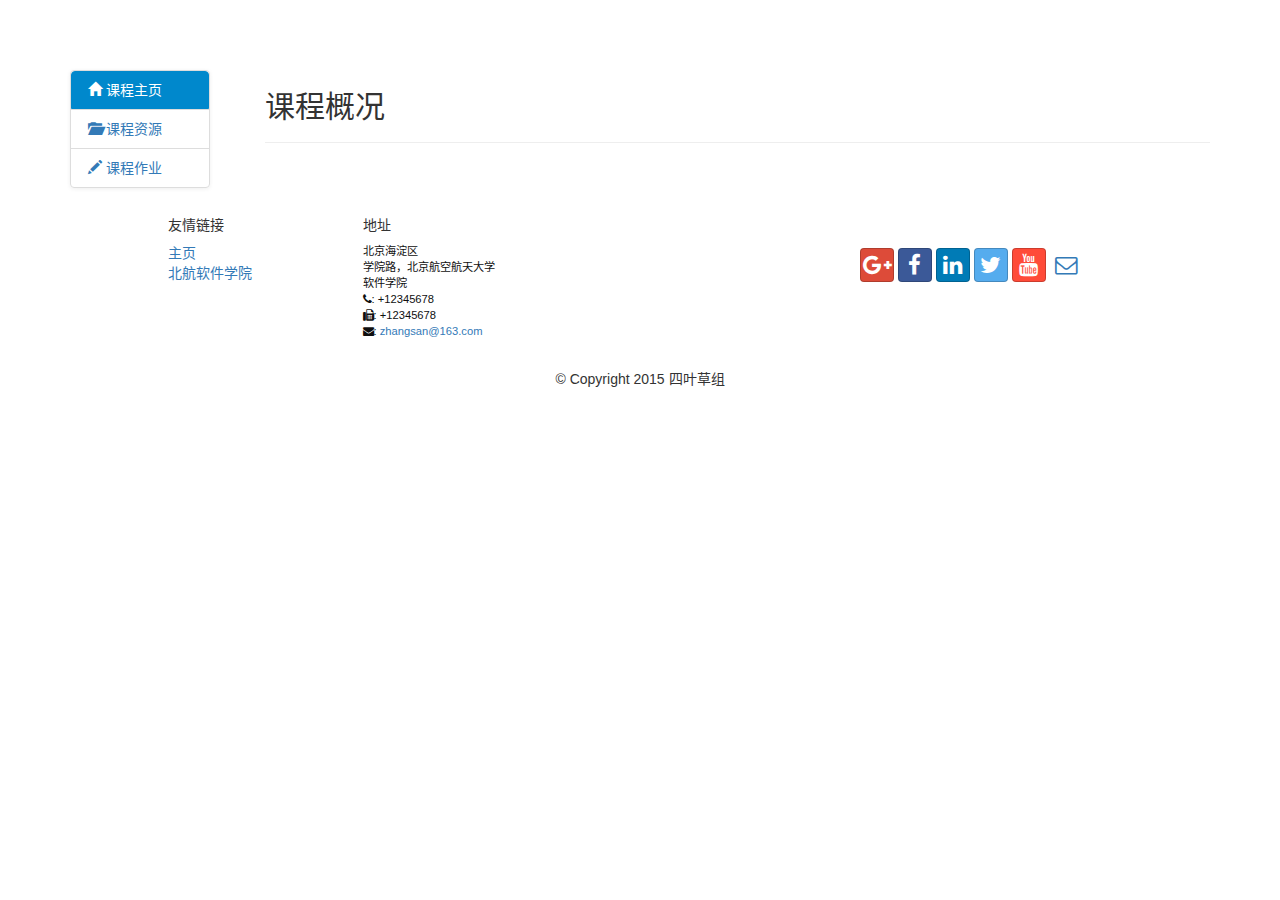
<file: index.html>
<!DOCTYPE html>
<html lang="zh-CN">

<head>
  <meta charset="utf-8">
  <meta http-equiv="X-UA-Compatible" content="IE=edge">
  <meta name="viewport" content="width=device-width, initial-scale=1">
  <title>课程中心</title>
  <link rel="stylesheet" href="css/bootstrap.min.css">
  <link rel="stylesheet" href="css/bootstrap-theme.min.css">
  <link rel="stylesheet" href="css/mystyles.css">
  <link rel="stylesheet" href="css/font-awesome.min.css">
  <link rel="stylesheet" href="css/bootstrap-social.css">
</head>

<body data-spy="scroll" data-target="#myScrollspy">
    <!--TODO<nav class="navbar navbar-inverse navbar-fixed-top" role="navigation">
    <div class="container">
      <div class="navbar-header">
        <button type="button" class="navbar-toggle collapsed" data-toggle="collapse" data-target="#navbar" aria-expanded="false" aria-controls="navbar">
          <span class="sr-only">Toggle navigation</span>
          <span class="icon-bar"></span>
          <span class="icon-bar"></span>
          <span class="icon-bar"></span>
        </button>
        TODO<a class="navbar-brand" href="index.html"><img src="img/logo.png" height="30" width="41"></a>
      </div>
      <div id="navbar" class="navbar-collapse collapse">
        <ul class="nav navbar-nav">
          <li class="active"><a href="index.html"><span class="glyphicon glyphicon-home" aria-hidden="true"></span> Home</a></li>
          <li><a href="aboutus.html"><span class="glyphicon glyphicon-info-sign" aria-hidden="true"></span> About</a></li>
          <li class="dropdown">
            <a href="#" class="dropdown-toggle" data-toggle="dropdown" role="button" aria-haspopup="true", aria-expanded="false"><span class="glyphicon glyphicon-list-alt" aria-hidden="true"></span>
              Menu <span class="caret"></span>
            </a>
            <ul class="dropdown-menu">
              <li><a href="#">Appetizers</a></li>
              <li><a href="#">Main Courses</a></li>
              <li><a href="#">Desserts</a></li>
              <li><a href="#">Drinks</a></li>
              <li role="seperator" class="divider"></li>
              <li class="dropdown-header">Specials</li>
              <li><a href="#">Lunch Buffet</a></li>
              <li><a href="#">Weekend Brunch</a></li>
            </ul>
          </li>
          <li><a href="contactus.html"><i class="fa fa-envelope-o"></i> Contact</a></li>
        </ul>
        <form class="navbar-form navbar-right" role="form">
          <div class="form-group">
            <input type="text" class="form-control" placeholder="Email">
          </div>
          <div class="form-group">
            <input type="text" class="form-control" placeholder="Password">
          </div>
          <div class="checkbox">
            <label style="color:#FFFFFF"><input type="checkbox" name"remeber_me"> Remember me</label>
          </div>
          <button type="submit" class="btn btn-info">Sign in</button>
        </form>
      </div>
    </div>
  </nav>-->
<div class="container">
     <div class="row">
            <div class="col-xs-2" id="myScrollspy">
                <ul class="nav nav-tabs nav-stacked" id="sideNav">
                    <li class="active"><a href="#"><span class="glyphicon glyphicon-home"
                         aria-hidden="true"></span> 课程主页</a></li>
                    <li><a href="courseResource.html"><span class="glyphicon glyphicon-folder-open"
                         aria-hidden="true"></span> 课程资源</a></li>
                    <li><a href="courseHomework.html"><span class="glyphicon glyphicon-pencil"
                         aria-hidden="true"></span> 课程作业</a></li>
                    
                </ul>
            </div>
            <div class="col-xs-10">
             <div class="container-header page-header">
                    <h2>课程概况</h2>
            </div> 
         </div>
    </div>
</div>
    
    <footer class="row-footer">
        <div class="container">
            <div class="row">             
                <div class="col-xs-5 col-xs-offset-1 col-sm-2 col-sm-offset-1">
                    <h5>友情链接</h5>
                    <ul class="list-unstyled">
                        <li><a href="#">主页</a></li>
                        <li><a href="http://balance.beihangsoft.cn/BuaaPublic/html/index.html">北航软件学院</a></li>
                    </ul>
                </div>
                <div class="col-xs-6 col-sm-5">
                    <h5>地址</h5>
                    <address>
		              北京海淀区<br>
		              学院路，北京航空航天大学<br>
		              软件学院<br>
		              <i class="fa fa-phone"></i>: +12345678<br>
		              <i class="fa fa-fax"></i>: +12345678<br>
		              <i class="fa fa-envelope"></i>: 
                        <a href="mailto:zhangsan@163.com">zhangsan@163.com</a>
		           </address>
                </div>
                <div class="col-xs-12 col-sm-4">
                    <div class="nav navbar-nav" style="padding: 40px 10px;">
                        <a class="btn btn-social-icon btn-google-plus" href="http://google.com/+"><i class="fa fa-google-plus"></i></a>
                        <a class="btn btn-social-icon btn-facebook" href="http://www.facebook.com/profile.php?id="><i class="fa fa-facebook"></i></a>
                        <a class="btn btn-social-icon btn-linkedin" href="http://www.linkedin.com/in/"><i class="fa fa-linkedin"></i></a>
                        <a class="btn btn-social-icon btn-twitter" href="http://twitter.com/"><i class="fa fa-twitter"></i></a>
                        <a class="btn btn-social-icon btn-youtube" href="http://youtube.com/"><i class="fa fa-youtube"></i></a>
                        <a class="btn btn-social-icon" href="mailto:"><i class="fa fa-envelope-o"></i></a>
                    </div>
                </div>
                <div class="col-xs-12">
                    <p style="padding:10px;"></p>
                    <p align=center>© Copyright 2015 四叶草组</p>
                </div>
            </div>
        </div>
    </footer>
    
</body>

    
</html>
</file>
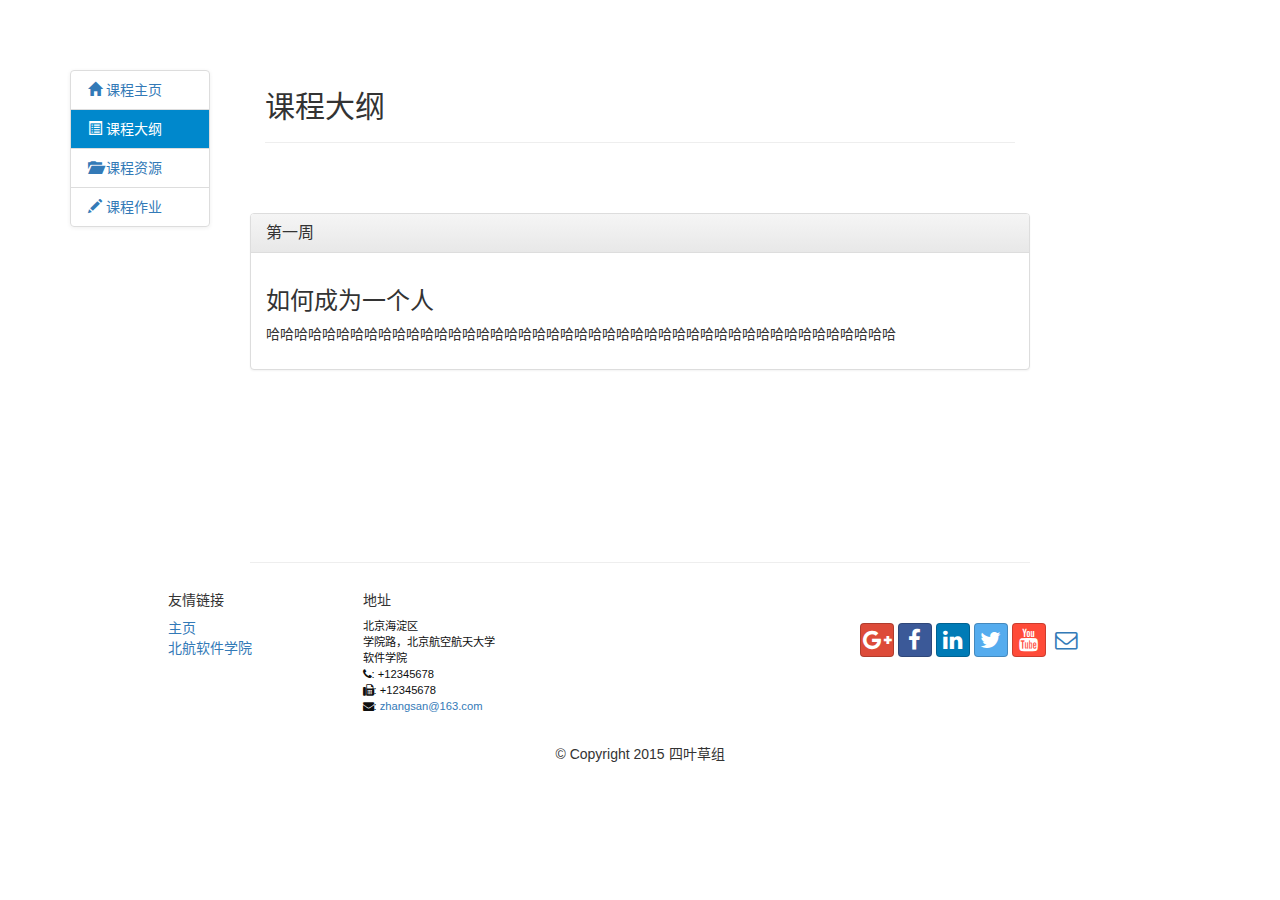
<file: courseOutline.html>
<!DOCTYPE html>
<html lang="zh-CN">

<head>
  <meta charset="utf-8">
  <meta http-equiv="X-UA-Compatible" content="IE=edge">
  <meta name="viewport" content="width=device-width, initial-scale=1">
  <title>课程中心</title>
  <link rel="stylesheet" href="css/bootstrap.min.css">
  <link rel="stylesheet" href="css/bootstrap-theme.min.css">
  <link rel="stylesheet" href="css/mystyles.css">
  <link rel="stylesheet" href="css/font-awesome.min.css">
  <link rel="stylesheet" href="css/bootstrap-social.css">
  <!--[if lt IE 9]>
    <script src="https://oss.maxcdn.com/html5shiv/3.7.2/html5shiv.min.js"></script>
    <script src="https://oss.maxcdn.com/respond/1.4.2/respond.min.js"></script>
  <![endif]-->
</head>

<body data-spy="scroll" data-target="#myScrollspy">
    <!--TODO<nav class="navbar navbar-inverse navbar-fixed-top" role="navigation">
    <div class="container">
      <div class="navbar-header">
        <button type="button" class="navbar-toggle collapsed" data-toggle="collapse" data-target="#navbar" aria-expanded="false" aria-controls="navbar">
          <span class="sr-only">Toggle navigation</span>
          <span class="icon-bar"></span>
          <span class="icon-bar"></span>
          <span class="icon-bar"></span>
        </button>
        TODO<a class="navbar-brand" href="index.html"><img src="img/logo.png" height="30" width="41"></a>
      </div>
      <div id="navbar" class="navbar-collapse collapse">
        <ul class="nav navbar-nav">
          <li class="active"><a href="index.html"><span class="glyphicon glyphicon-home" aria-hidden="true"></span> Home</a></li>
          <li><a href="aboutus.html"><span class="glyphicon glyphicon-info-sign" aria-hidden="true"></span> About</a></li>
          <li class="dropdown">
            <a href="#" class="dropdown-toggle" data-toggle="dropdown" role="button" aria-haspopup="true", aria-expanded="false"><span class="glyphicon glyphicon-list-alt" aria-hidden="true"></span>
              Menu <span class="caret"></span>
            </a>
            <ul class="dropdown-menu">
              <li><a href="#">Appetizers</a></li>
              <li><a href="#">Main Courses</a></li>
              <li><a href="#">Desserts</a></li>
              <li><a href="#">Drinks</a></li>
              <li role="seperator" class="divider"></li>
              <li class="dropdown-header">Specials</li>
              <li><a href="#">Lunch Buffet</a></li>
              <li><a href="#">Weekend Brunch</a></li>
            </ul>
          </li>
          <li><a href="contactus.html"><i class="fa fa-envelope-o"></i> Contact</a></li>
        </ul>
        <form class="navbar-form navbar-right" role="form">
          <div class="form-group">
            <input type="text" class="form-control" placeholder="Email">
          </div>
          <div class="form-group">
            <input type="text" class="form-control" placeholder="Password">
          </div>
          <div class="checkbox">
            <label style="color:#FFFFFF"><input type="checkbox" name"remeber_me"> Remember me</label>
          </div>
          <button type="submit" class="btn btn-info">Sign in</button>
        </form>
      </div>
    </div>
  </nav>-->
<div class="container">
     <div class="row">
            <div class="col-xs-2" id="myScrollspy">
                <ul class="nav nav-tabs nav-stacked" id="sideNav">
                    <li><a href="#"><span class="glyphicon glyphicon-home"
                         aria-hidden="true"></span> 课程主页</a></li>
                    <li  class="active"><a href="courseOutline.html"><span class="glyphicon glyphicon-list-alt"
                         aria-hidden="true"></span> 课程大纲</a></li>
                    <li><a href="courseResource.html"><span class="glyphicon glyphicon-folder-open"
                         aria-hidden="true"></span> 课程资源</a></li>
                    <li><a href="courseHomework.html"><span class="glyphicon glyphicon-pencil"
                         aria-hidden="true"></span> 课程作业</a></li>
                    
                </ul>
            </div>
            <div class="col-lg-8">
             <div class="container-header page-header">
                    <h2>课程大纲</h2>
            </div> 
            <div class = "row">
                <div class = "row-content">
                    <div class = "panel panel-default">
                        <div class="panel-heading">
                            <h3 class="panel-title">第一周</h3>
                        </div>
                        <div class="panel-body">
                        <h3> 如何成为一个人</h3>
                            <p> 哈哈哈哈哈哈哈哈哈哈哈哈哈哈哈哈哈哈哈哈哈哈哈哈哈哈哈哈哈哈哈哈哈哈哈哈哈哈哈哈哈哈哈哈哈</p>
                        </div>
                    </div>
                </div>
                </div>

         </div>
         <div class= "col-lg-2">
            <!--注册按钮-->
         </div>
    </div>
</div>
    
    <footer class="row-footer">
        <div class="container">
            <div class="row">             
                <div class="col-xs-5 col-xs-offset-1 col-sm-2 col-sm-offset-1">
                    <h5>友情链接</h5>
                    <ul class="list-unstyled">
                        <li><a href="#">主页</a></li>
                        <li><a href="http://balance.beihangsoft.cn/BuaaPublic/html/index.html">北航软件学院</a></li>
                    </ul>
                </div>
                <div class="col-xs-6 col-sm-5">
                    <h5>地址</h5>
                    <address>
		              北京海淀区<br>
		              学院路，北京航空航天大学<br>
		              软件学院<br>
		              <i class="fa fa-phone"></i>: +12345678<br>
		              <i class="fa fa-fax"></i>: +12345678<br>
		              <i class="fa fa-envelope"></i>: 
                        <a href="mailto:zhangsan@163.com">zhangsan@163.com</a>
		           </address>
                </div>
                <div class="col-xs-12 col-sm-4">
                    <div class="nav navbar-nav" style="padding: 40px 10px;">
                        <a class="btn btn-social-icon btn-google-plus" href="http://google.com/+"><i class="fa fa-google-plus"></i></a>
                        <a class="btn btn-social-icon btn-facebook" href="http://www.facebook.com/profile.php?id="><i class="fa fa-facebook"></i></a>
                        <a class="btn btn-social-icon btn-linkedin" href="http://www.linkedin.com/in/"><i class="fa fa-linkedin"></i></a>
                        <a class="btn btn-social-icon btn-twitter" href="http://twitter.com/"><i class="fa fa-twitter"></i></a>
                        <a class="btn btn-social-icon btn-youtube" href="http://youtube.com/"><i class="fa fa-youtube"></i></a>
                        <a class="btn btn-social-icon" href="mailto:"><i class="fa fa-envelope-o"></i></a>
                    </div>
                </div>
                <div class="col-xs-12">
                    <p style="padding:10px;"></p>
                    <p align=center>© Copyright 2015 四叶草组</p>
                </div>
            </div>
        </div>
    </footer>
    
</body>

    
</html>
</file>
<file: css/mystyles.css>
.row-header{
    margin:0px auto;
    padding:0px auto;
}

.row-content {
    margin:0px auto;
    padding: 50px 0px 50px 0px;
    border-bottom: 1px ridge;
    min-height:400px;
}

.row-footer{
    margin:0px auto;
    padding: 20px 0px 20px 0px;
    border-top:1px;
}

.jumbotron {
    padding:70px 30px 70px 30px;
    margin:0px auto;
    background: #7986CB ;
    color:floralwhite;
}

address{
    font-size:80%;
    margin:0px;
    color:#0f0f0f;
}

body{
    padding:50px 0px 0px 0px;
    z-index:0;
}



ul.nav-tabs{
        width: 140px;
        margin-top: 20px;
        border-radius: 4px;
        border: 1px solid #ddd;
        box-shadow: 0 1px 4px rgba(0, 0, 0, 0.067);
    }
ul.nav-tabs li{
        margin: 0;
        border-top: 1px solid #ddd;
    }
ul.nav-tabs li:first-child{
        border-top: none;
    }
ul.nav-tabs li a{
        margin: 0;
        padding: 8px 16px;
        border-radius: 0;
    }
ul.nav-tabs li.active a, ul.nav-tabs li.active a:hover{
        color: #fff;
        background: #0088cc;
        border: 1px solid #0088cc;
    }
    ul.nav-tabs li:first-child a{
        border-radius: 4px 4px 0 0;
    }
    ul.nav-tabs li:last-child a{
        border-radius: 0 0 4px 4px;
    }
ul.nav-tabs.affix{
    top: 50px; /* Set the top position of pinned element */
    }


 .navbar-nav>li>a:hover {
    color: #fff;
    background-color: black;
}


.nav-pills > li {
  float: left;
}
.nav-pills > li > a {
  border-radius: 4px;
  color: #fff;
}
.nav-pills > li > a:hover{
    color :white;
    background-color: #242424;
}
.nav-pills > li > a:focus {
  color: #fff;
  background-color: #080808;
}
.nav-pills > li + li {
  margin-left: 2px;
}
.nav-pills > li.active > a,
.nav-pills > li.active > a:hover,
.nav-pills > li.active > a:focus {
  color: #fff;
  background-color: #080808;
}
.nav-pills > .active > a > .badge {
  color: #fff;
  background-color: #222;
}
.tabs {
    border-bottom:1px solid #dcdcdc;
    margin: 0px;
}

.tabs:after {
    content: " ";
    display: block;
    clear: both;
}

.tabs li {
    float:left;
    width:100px;
    text-align:center;
}
.tabs li.album_tab {
    width: 130px;
}

.tabs li a {
    display: block;
    padding: 6px 0px;
}
.tabs li a:hover {
    color:#333;
}
.tabs .active {
    border-bottom: 3px solid #0088cc;
    margin-bottom: -1px;
}
.comment-to-who {
	border-bottom:none !important;
	margin-bottom:0 !important; 
}
.tabs .active a {
    display:block;
    padding-bottom: 4px;
    margin-top:0px;
}
.tabs li a{
    font-size:14px;
    text-decoration:none;
    color:#777;
}
.tabs .active a span {
    color: #333;
}
</file>
